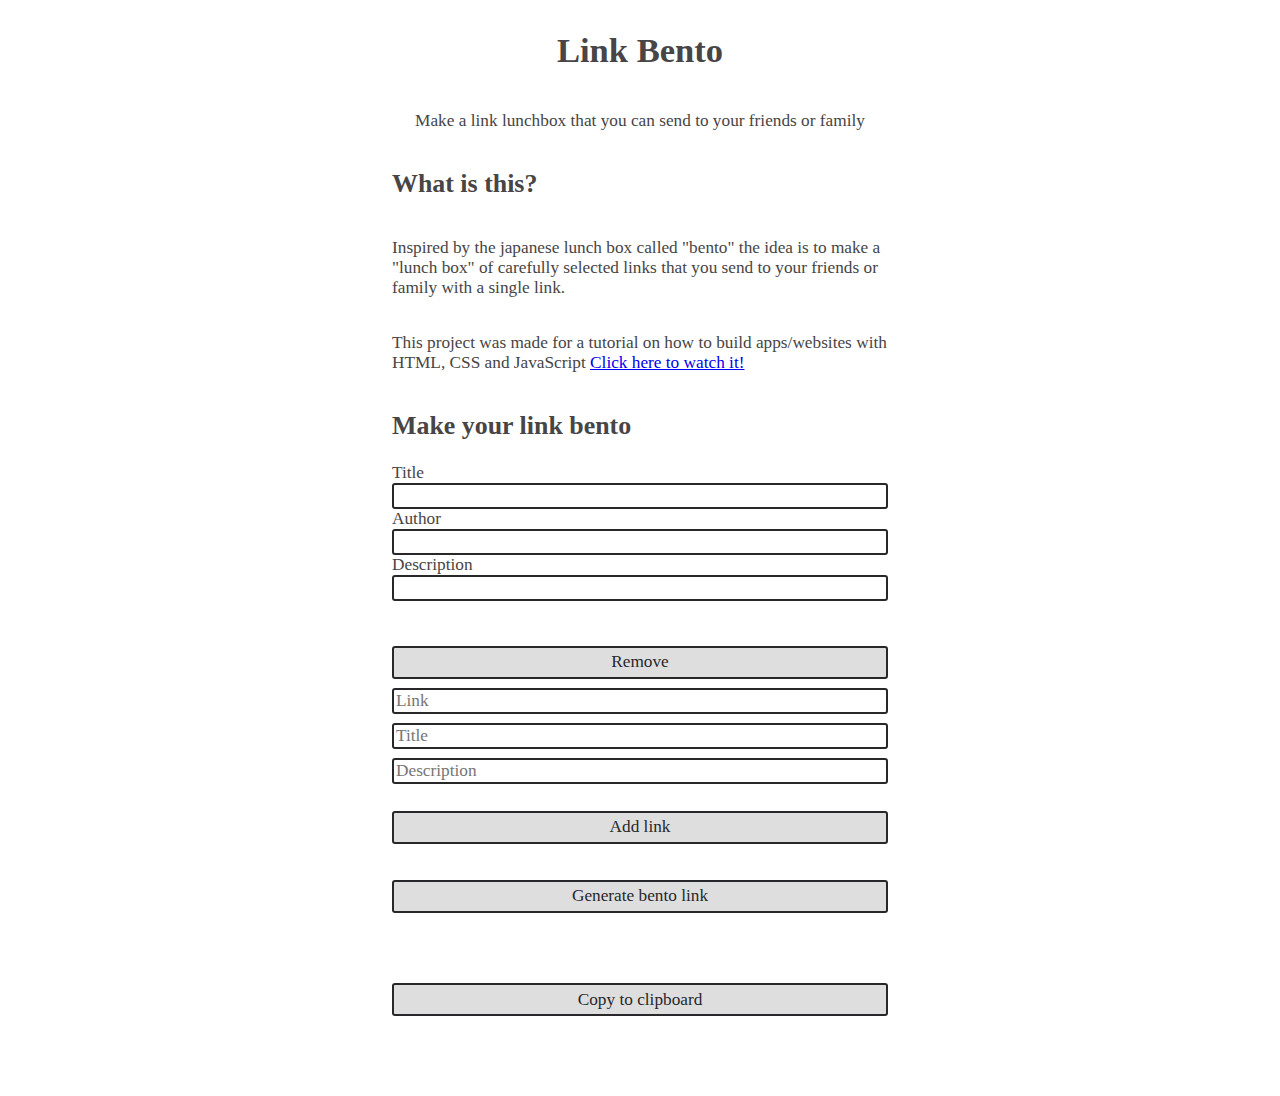
<file: index.html>
<!DOCTYPE html>
<html lang="en">
<head>
    <meta charset="UTF-8">
    <meta http-equiv="X-UA-Compatible" content="IE=edge">
    <meta name="viewport" content="width=device-width, initial-scale=1.0">
    <link rel="stylesheet" href="style.css">
    <script defer src="bento.js"></script>
    <title>Link Bento</title>
</head>
<body>
    <header class="column">
        <h1 id="title" class="centered-text">Link Bento</h1>
        <p id="subtitle" class="centered-text">Make a link lunchbox that you can send to your friends or family</p>
        <h2>What is this?</h2>
        <p>
            Inspired by the japanese lunch box called "bento" the idea is to make a "lunch box" of carefully selected links that you send
            to your friends or family with a single link. 
        </p>
        <p>
            This project was made for a tutorial on how to build apps/websites with
            HTML, CSS and JavaScript <a href="https://www.youtube.com/watch?v=S0WoTeT-DVM" target="_blank">Click here to watch it!</a>
        </p>
        <h2>Make your link bento</h2>
    </header>
    <form id="bento-form" class="column">
        <label>Title</label>
        <input id="bento-title">
        <label>Author</label>
        <input id="bento-author">
        <label>Description</label>
        <input id="bento-description">
       
        <div id="links">
            <!-- Fill this dynamically  -->
        </div>
        <button id="add-button">Add link</button>
    </form>
    <div class="column">
        <button id="generate-bento-link">Generate bento link</button>
        <p id="generated-link"></p>
        <span id="message" class="centered-text"></span>
        <button id="copy-button">Copy to clipboard</button>
    </div>
</body>
</html>
</file>
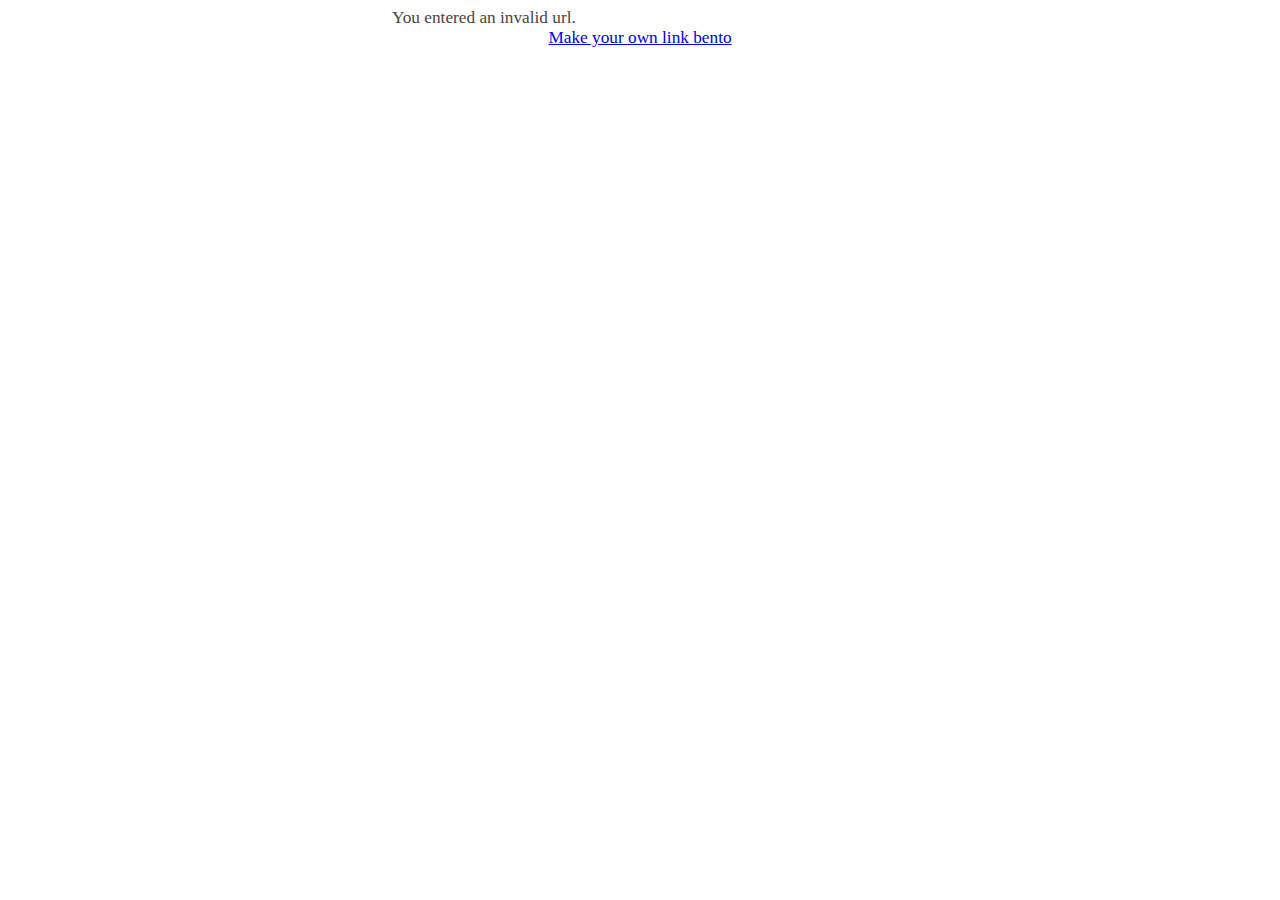
<file: link.html>
<!DOCTYPE html>
<html lang="en">
<head>
    <meta charset="UTF-8">
    <meta http-equiv="X-UA-Compatible" content="IE=edge">
    <meta name="viewport" content="width=device-width, initial-scale=1.0">
    <link rel="stylesheet" href="./style.css">
    <script defer src="link.js"></script>
    <title>Link Bento</title>
</head>
<body>
    <div id="bento-container" class="column"></div>
    <footer class="column">
        <a href="index.html" class="centered-text" target="_blank">Make your own link bento</a>
    </footer>
</body>
</html>
</file>
<file: style.css>
:root {
    color: rgb(71, 69, 69);
    font-size: calc(1em + 0.1vw);
}

.centered-text {
    text-align: center;
}

.column {
    display: flex;
    flex-direction: column;
    align-items: stretch;
    justify-content: center;
    margin: 0 30vw;
}

.link {
    display: flex;
    flex-direction: column;
    flex-wrap: wrap;
}

.row {
    display: flex;
    flex-direction: row;
    align-items: center;
    justify-content: space-evenly;
}

#generated-link {
    overflow-wrap: break-word;
}

#links {
    margin: 3vh 0;
}

#links > * {
    margin-top: 1vh;
}

#links > * > * {
    margin-top: 1vh;
}

#generate-bento-link {
    margin-top: 4vh;
}

button {
    color:#28282B;
    background-color: #dedede;
    border-style: solid;
    border-color:#28282B;
    border-radius: 3px;
    font-size: 1rem;
    font-family: Pangolin;
    padding: 0.5vh 0;
}

button:active {
    background-color: #a1a1a1;
}

input {
    font-size: 1rem;
    font-family: Pangolin;
    border-style: solid;
    border-color: #28282B;
    border-radius: 3px;
}

#copy-button {
    margin-bottom: 8vh;
}

#message {
    margin-top: 2vh;
    margin-bottom: 2vh;
}

footer {
    margin-top: 2vh;
}
</file>
